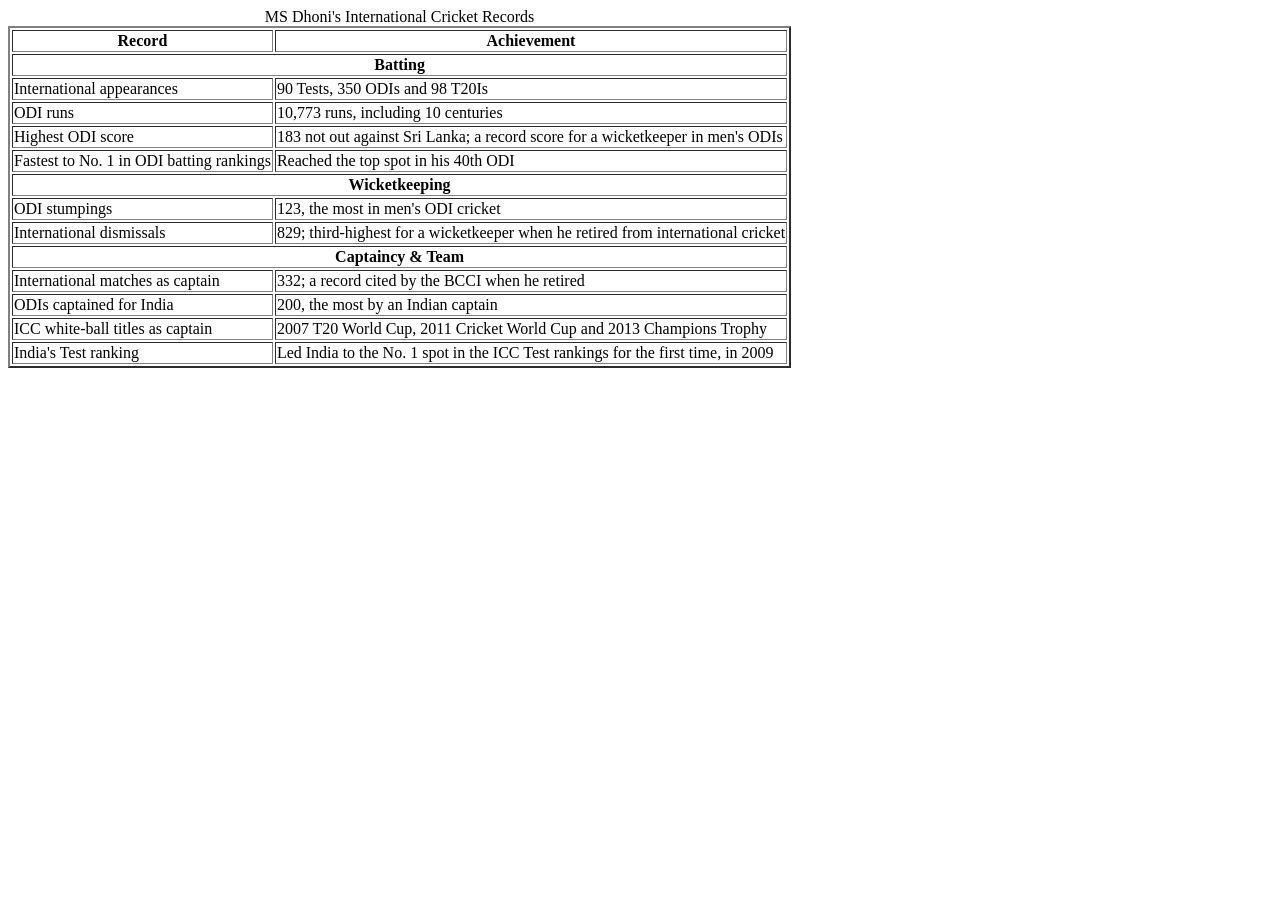
<file: Table/records.html>
<!-- <!DOCTYPE html>
<html lang="en">
<head>
    <meta charset="UTF-8">
    <meta name="viewport" content="width=device-width, initial-scale=1.0">
    <title>Records</title>
</head>
<body>
    <table border="3">
        <tr>
            <th>Format</th>
            <th>Matches</th>
            <th>Runs</th>
        </tr>

        <tr>
            <td></td>
        </tr>

    </table>
    
</body>
</html> -->

<table class="dhoni-records" border="2">
  <caption>MS Dhoni's International Cricket Records</caption>
  <thead>
    <tr>
      <th>Record</th>
      <th>Achievement</th>
    </tr>
  </thead>

  <tbody>
    <tr class="section">
      <th colspan="2">Batting</th>
    </tr>
    <tr>
      <td>International appearances</td>
      <td>90 Tests, 350 ODIs and 98 T20Is</td>
    </tr>
    <tr>
      <td>ODI runs</td>
      <td>10,773 runs, including 10 centuries</td>
    </tr>
    <tr>
      <td>Highest ODI score</td>
      <td>183 not out against Sri Lanka; a record score for a wicketkeeper in men's ODIs</td>
    </tr>
    <tr>
      <td>Fastest to No. 1 in ODI batting rankings</td>
      <td>Reached the top spot in his 40th ODI</td>
    </tr>
  </tbody>

  <tbody>
    <tr class="section">
      <th colspan="2">Wicketkeeping</th>
    </tr>
    <tr>
      <td>ODI stumpings</td>
      <td>123, the most in men's ODI cricket</td>
    </tr>
    <tr>
      <td>International dismissals</td>
      <td>829; third-highest for a wicketkeeper when he retired from international cricket</td>
    </tr>
  </tbody>

  <tbody>
    <tr class="section">
      <th colspan="2">Captaincy &amp; Team</th>
    </tr>
    <tr>
      <td>International matches as captain</td>
      <td>332; a record cited by the BCCI when he retired</td>
    </tr>
    <tr>
      <td>ODIs captained for India</td>
      <td>200, the most by an Indian captain</td>
    </tr>
    <tr>
      <td>ICC white-ball titles as captain</td>
      <td>2007 T20 World Cup, 2011 Cricket World Cup and 2013 Champions Trophy</td>
    </tr>
    <tr>
      <td>India's Test ranking</td>
      <td>Led India to the No. 1 spot in the ICC Test rankings for the first time, in 2009</td>
    </tr>
  </tbody>
</table>
</file>
